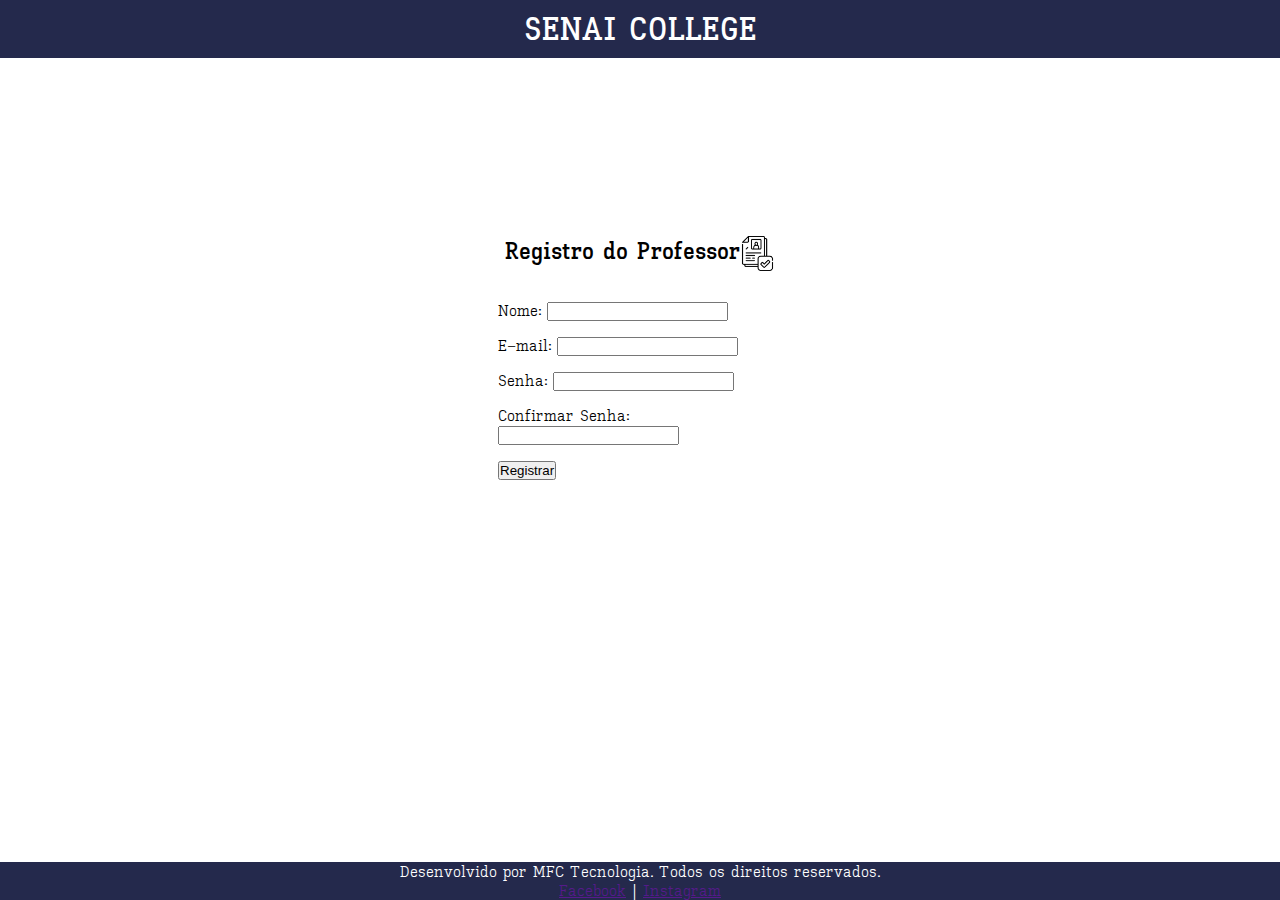
<file: index.html>
<!DOCTYPE html>
<html lang="pt-br">
<head>
    <meta charset="UTF-8">
    <meta name="viewport" content="width=device-width, initial-scale=1.0">
    <link href="https://cdn.jsdelivr.net/npm/bootstrap@5.0.2/dist/css/bootstrap.min.css" rel="stylesheet" integrity="sha384-EVSTQN3/azprG1Anm3QDgpJLIm9Nao0Yz1ztcQTwFspd3yD65VohhpuuCOmLASjC" crossorigin="anonymous">
    <link rel="stylesheet" href="css/style.css">
    <script src="js/script.js"></script>
    <title>HACKATHON</title>
</head>
<body>
    
    <header id="header-container">
        <h1 id="tittle-text">SENAI COLLEGE</h1>
    </header>

    <main id="container-registro">
        <form action="" id="formRegistro" class="form-control">
            <div id="text">
                <h2 id="texto-registro">Registro do Professor</h2>
                <img id="image" src="icon/registrado.png" alt="">
                </div>
            <div>
                <label for="inputName">
                  Nome:  
                </label>
                <input type="text" class="form-control" id="inputName" required> 
            </div>
            <div>
                <label for="inputEmail">
                    E-mail:
                </label>
                <input type="email" class="form-control" id="inputEmail" required>
            </div>
            <div>
                <label for="inputSenha">
                    Senha:
                </label>
                <input type="password" class="form-control" id="inputSenha" required>  
            </div>
            <div>
                <label for="inputValidar">
                    Confirmar Senha:
                </label>
                <input type="password" class="form-control" id="inputValidar" required>
            </div>
            <div class="d-grid gap-2 col-6 mx-auto">
                <button type="button" id="button" onclick="registro()" class="btn btn-light btn btn-outline-dark">Registrar</button>
              </div>  
        </form>
        
        <form action="" id="formLogin" class="form-control">
            <div id="text">
                <h2 id="texto-registro">Login do Professor</h2>
                <img id="image" src="icon/registrado.png" alt="">
                </div>
            <div>
                <label for="inputEmail">
                    E-mail:
                </label>
                <input type="email" class="form-control" id="inputEmail" required>
            </div>
            <div>
                <label for="inputSenha">
                    Senha:
                </label>
                <input type="password" class="form-control" id="inputSenha" required>  
            </div>
            <div class="d-grid gap-2 col-6 mx-auto">
                <button type="button" id="button" onclick="logar()" class="btn btn-light btn btn-outline-dark">Entrar</button>
              </div>  
        </form>


    </main>

    <footer id="footer-container">
        Desenvolvido por MFC Tecnologia. Todos os direitos reservados.
        <div id="footer-container-social">
          <a href="">Facebook</a> | <a href="">Instagram</a>
        </div>
    </footer>
</body>
</html>
</file>
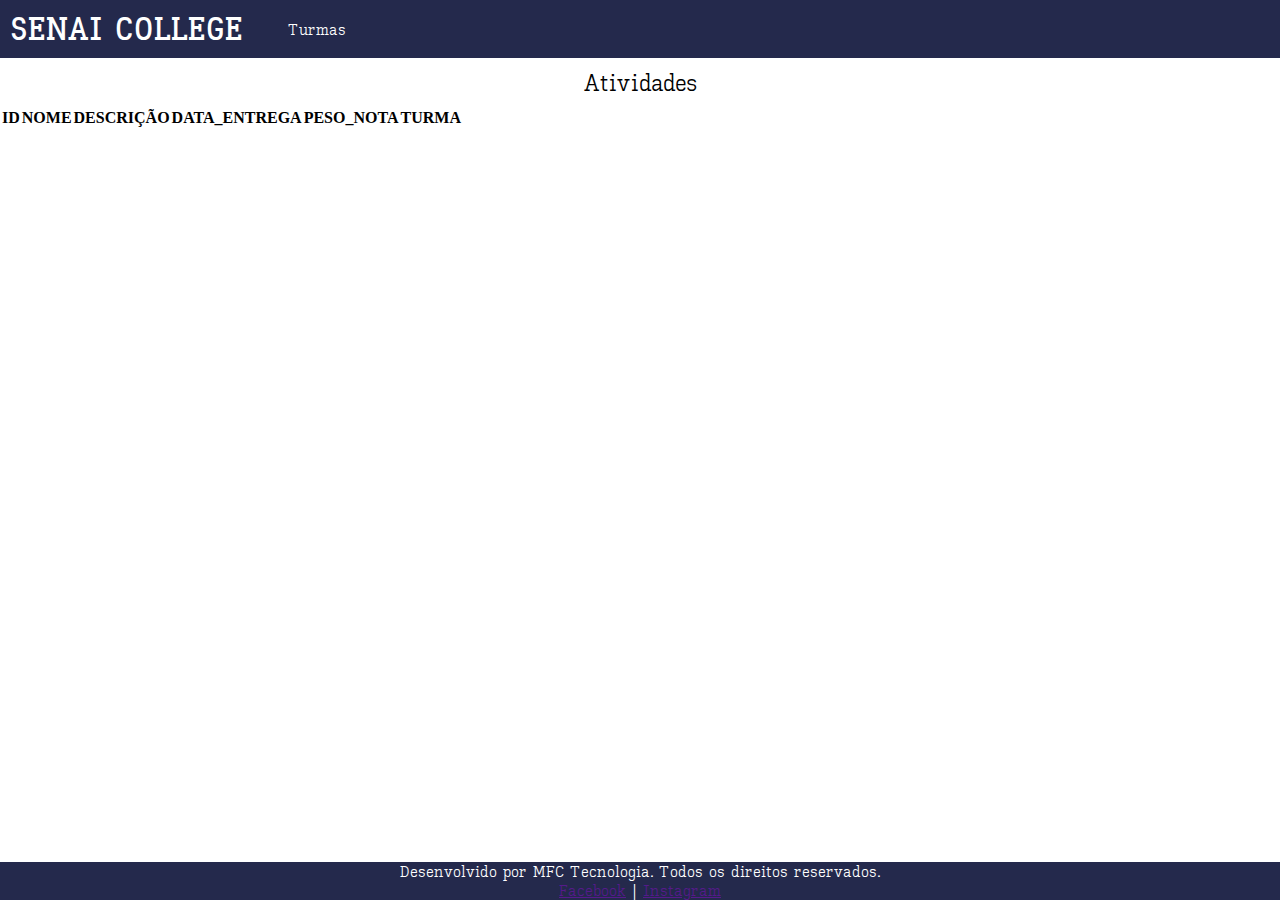
<file: atividades.html>
<!DOCTYPE html>
<html lang="pt-br">
<head>
    <meta charset="UTF-8">
    <link href="https://cdn.jsdelivr.net/npm/bootstrap@5.0.2/dist/css/bootstrap.min.css" rel="stylesheet" integrity="sha384-EVSTQN3/azprG1Anm3QDgpJLIm9Nao0Yz1ztcQTwFspd3yD65VohhpuuCOmLASjC" crossorigin="anonymous">
    <meta name="viewport" content="width=device-width, initial-scale=1.0">
    <script src="js/script.js"></script>
    <link rel="stylesheet" href="css/atividades.css">
    <title>HACKATHON</title>
</head>
<body>
    
    <header id="gerenciador-container">
        <h1 id="tittle-text">SENAI COLLEGE</h1>
        <div id="header-links">
            <a href="./gerenciador.html">Turmas</a> 
        </div>
    </header>  

    <main id="container-gerenciador">
        <table class="table">
            <h2 id="text-turmas">Atividades</h2>
            <tr>
                <th>ID</th>
                <th>NOME</th>
                <th>DESCRIÇÃO</th>
                <th>DATA_ENTREGA</th>
                <th>PESO_NOTA</th>
                <th>TURMA</th>
                <th></th>
                <th></th>
            </tr>
        </table>
            
        
    
        
    </main>



    <footer id="footer-container">
        Desenvolvido por MFC Tecnologia. Todos os direitos reservados.
        <div id="footer-container-social">
          <a href="">Facebook</a> | <a href="">Instagram</a>
        </div>
    </footer>

</body>
</html>
</file>
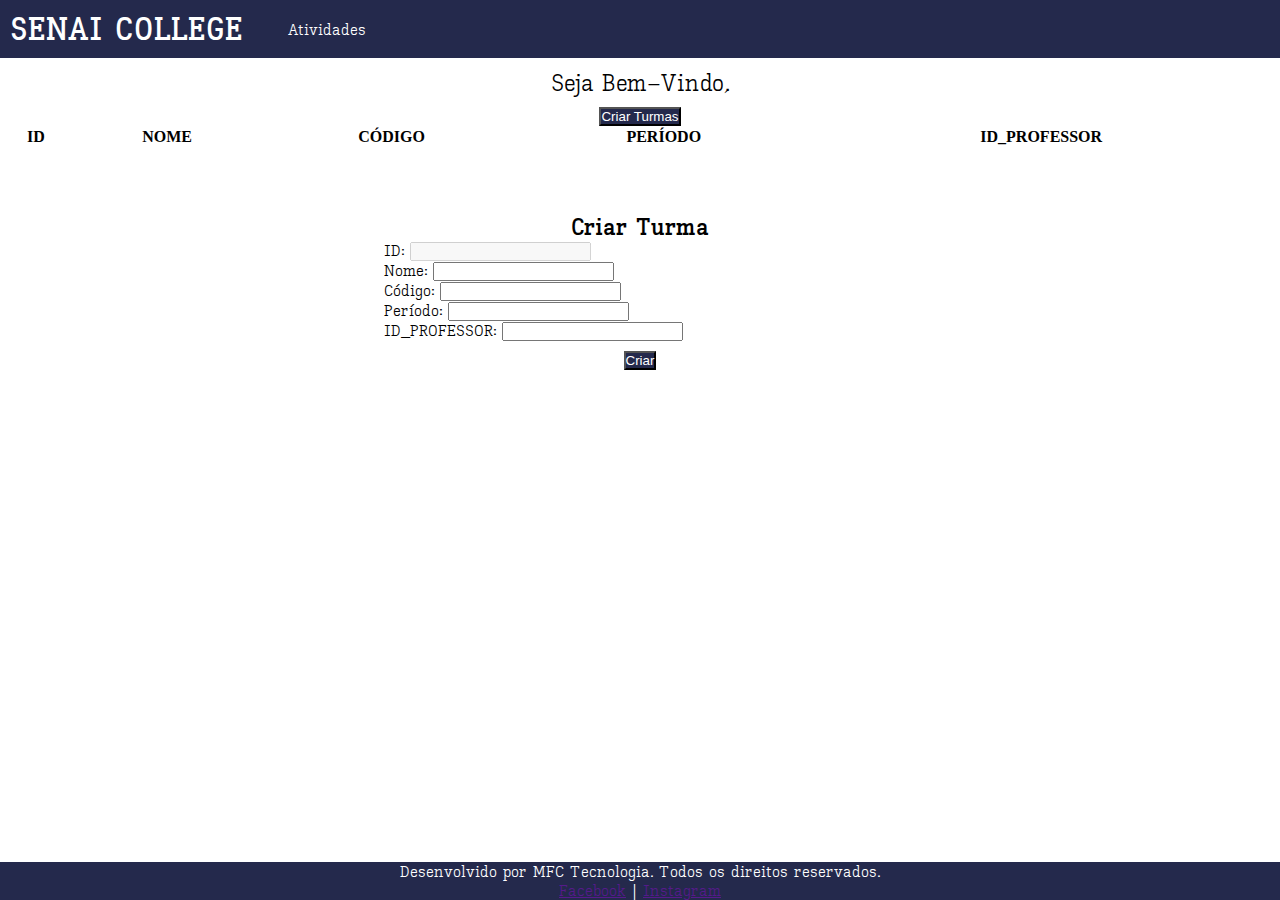
<file: gerenciador.html>
<!DOCTYPE html>
<html lang="pt-br">
<head>
    <meta charset="UTF-8">
    <meta name="viewport" content="width=device-width, initial-scale=1.0">
    <script src="js/script.js"></script>
    <link href="https://cdn.jsdelivr.net/npm/bootstrap@5.0.2/dist/css/bootstrap.min.css" rel="stylesheet" integrity="sha384-EVSTQN3/azprG1Anm3QDgpJLIm9Nao0Yz1ztcQTwFspd3yD65VohhpuuCOmLASjC" crossorigin="anonymous">
    <link rel="stylesheet" href="css/gerenciador.css">
    <title>HACKATHON</title>
</head>
<body>
    
    <header id="gerenciador-container">
        <h1 id="tittle-text">SENAI COLLEGE</h1>
        <div id="header-links">
            <a href="./atividades.html">Atividades</a> 
        </div>
    </header>

    <main id="container-gerenciador">
        <table class="table">
            <div id="criarTurmas">
                <h2 id="professorNome">Seja Bem-Vindo,</h2>
                <button id="buttonCriar" class="btn ">Criar Turmas</button>
            </div>
            
            <tr>
                <th>ID</th>
                <th>NOME</th>
                <th>CÓDIGO</th>
                <th>PERÍODO</th>
                <th>ID_PROFESSOR</th>
                <th></th>
                <th></th>
            </tr>
        </table>
            
        <div class="modalCadastro">
            <form action="" id="formCriar" class="form-control">
                <div id="textCriar">
                    <h2 id="criar-container">Criar Turma</h2>
                </div>

                <div>
                    <label for="inputID">
                        ID:
                    </label>
                    <input type="text" class="form-control" id="inputID" disabled>
                </div>

                <div>
                    <label for="inputNome">
                        Nome:
                    </label>
                    <input type="text" class="form-control" id="inputNome" required>
                </div>
                
                <div>
                    <label for="inputCodigo">
                        Código:
                    </label>
                    <input type="text" class="form-control" id="inputCodigo" required>
                </div>
                
                <div>
                    <label for="inputPeriodo">
                        Período:
                    </label>
                    <input type="text" class="form-control" id="inputPeriodo" required>
                </div>

                <div>
                    <label for="inputProff">
                        ID_PROFESSOR:
                    </label>
                    <input type="text" class="form-control" id="inputProff" required> 
                </div>
                <div id="bottonDiv">
                    <button id="criarTurma" class="btn">Criar</button>
                </div>
            </form>
        </div>
        
        

    </main>

    <footer id="footer-container">
        Desenvolvido por MFC Tecnologia. Todos os direitos reservados.
        <div id="footer-container-social">
          <a href="">Facebook</a> | <a href="">Instagram</a>
        </div>
    </footer>

</body>
</html>
</file>
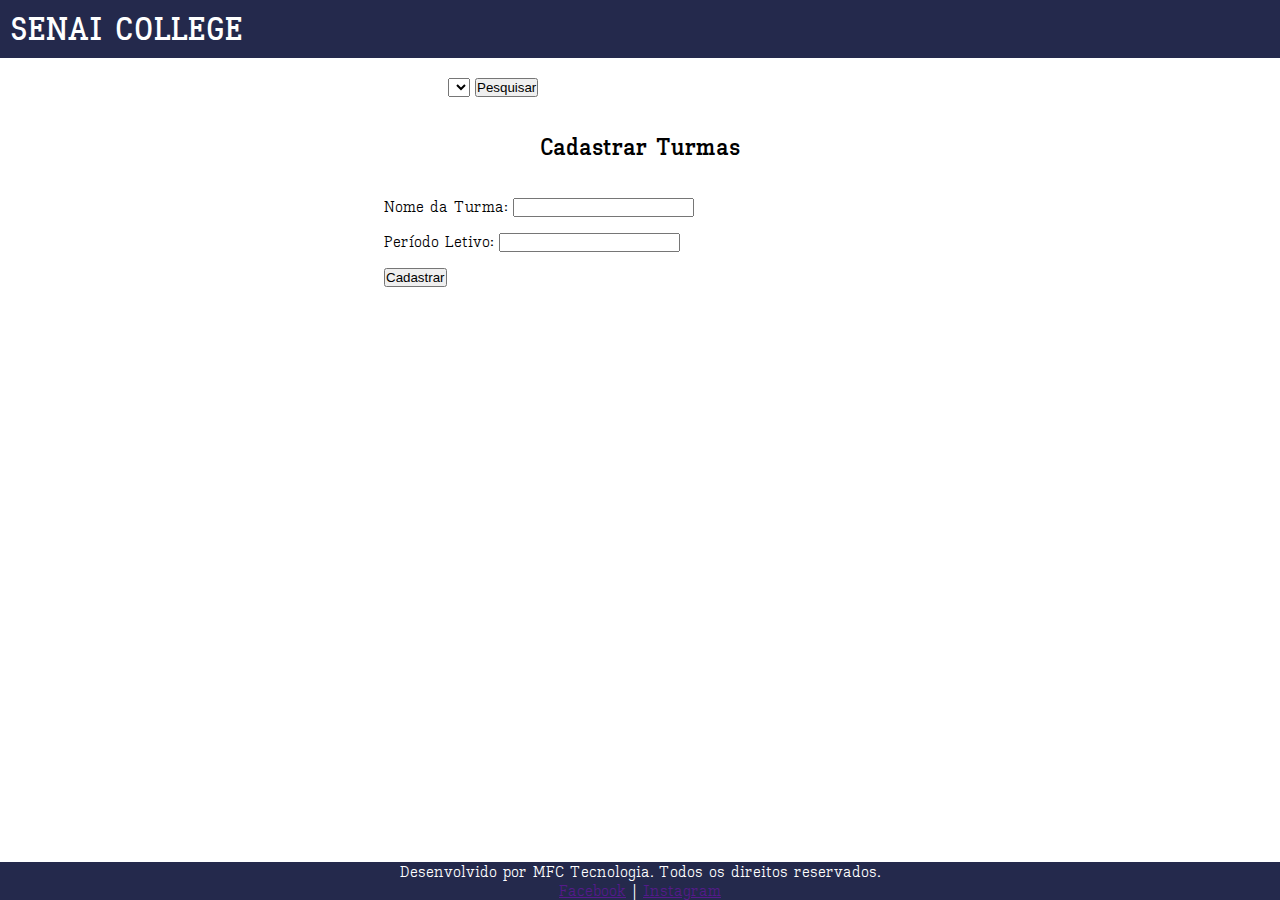
<file: login.html>
<!DOCTYPE html>
<html lang="pt-br">
<head>
    <meta charset="UTF-8">
    <meta name="viewport" content="width=device-width, initial-scale=1.0">
    <link href="https://cdn.jsdelivr.net/npm/bootstrap@5.0.2/dist/css/bootstrap.min.css" rel="stylesheet" integrity="sha384-EVSTQN3/azprG1Anm3QDgpJLIm9Nao0Yz1ztcQTwFspd3yD65VohhpuuCOmLASjC" crossorigin="anonymous">
    <link rel="stylesheet" href="css/style.css">
    <script src="js/script.js"></script>
    <title>HACKATHON</title>
</head>
<body id="bodyLogin">
    <header id="login-container">
        <h1 id="tittle-text">SENAI COLLEGE</h1>
    </header>

    <!--PARTE DESTINADA A CRIAÇÃO DO LAYOUT, CONTENDO O DELETE, ATUALIZAR, CRIAR, TURMAS E ATIVIDADES.-->

    <div id="search-container">
        <select class="form-select" id="curso-select">
          <!-- Aqui será exibido os cursos cadastrados-->
        </select>
        <button id="button-search" class="btn btn-light cor-botton btn btn-outline-dark">Pesquisar</button>
      </div>
  
    <main id="main-turma">

    <form action="" id="formTurma" class="form-control">
        <div id="text">
            <h2 id="texto-registro">Cadastrar Turmas</h2>
            </div>
        <div>
            <label for="inputName">
                Nome da Turma:
            </label>
            <input type="text" class="form-control" id="inputName" required>
        </div>
        <div>
            <label for="inputPeriodo">
                Período Letivo:
            </label>
            <input type="text" class="form-control" id="inputPeriodo" required>  
        </div>
        <div class="d-grid gap-2 col-6 mx-auto">
            <button type="button" id="button" onclick="cadastroTurma()" class="btn btn-light btn btn-outline-dark">Cadastrar</button>
          </div>  
    </form>


    </main>

    <footer id="footer-container">
        Desenvolvido por MFC Tecnologia. Todos os direitos reservados.
        <div id="footer-container-social">
          <a href="">Facebook</a> | <a href="">Instagram</a>
        </div>
    </footer>
    
</body>
</html>
</file>
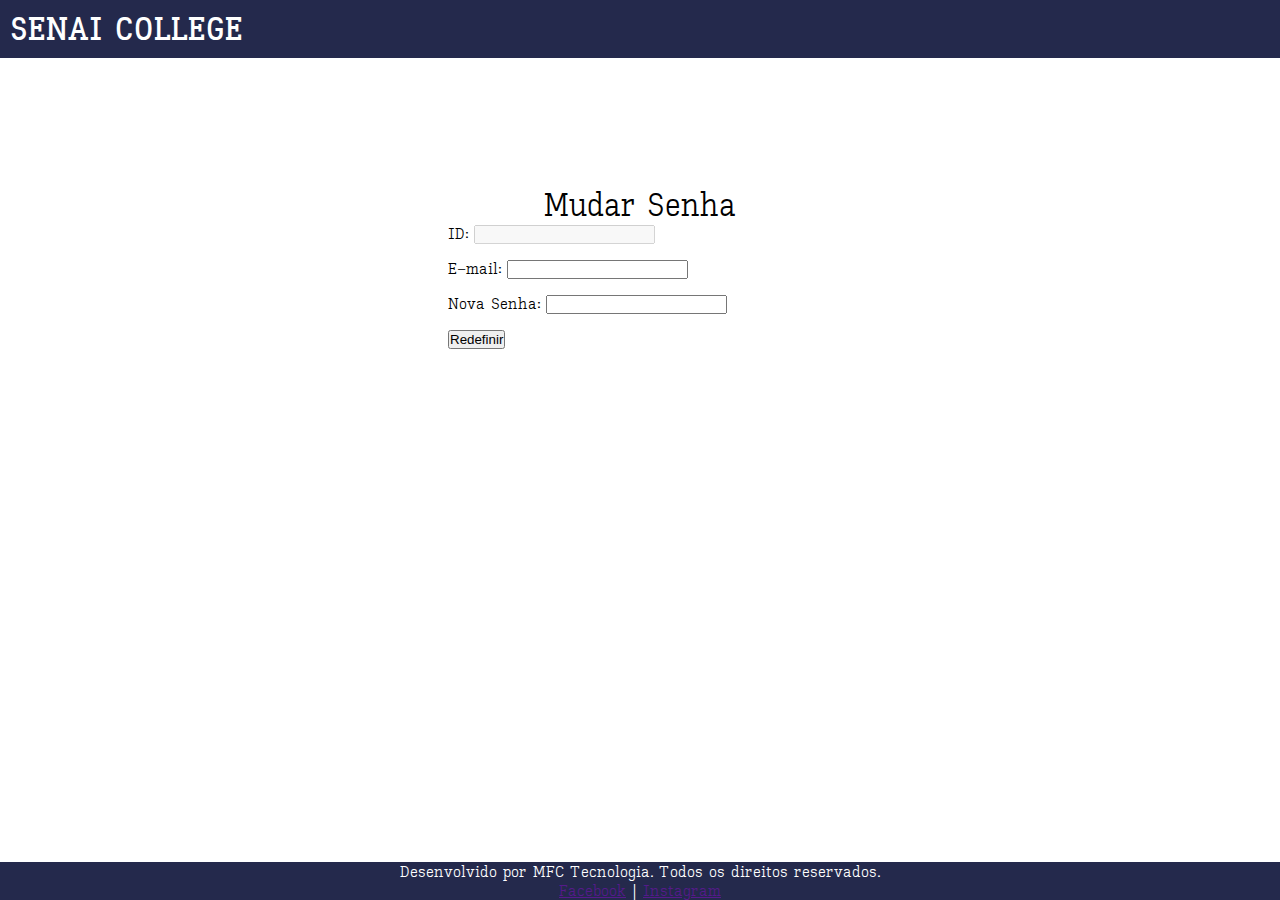
<file: senha.html>
<!DOCTYPE html>
<html lang="pt-br">
<head>
    <meta charset="UTF-8">
    <meta name="viewport" content="width=device-width, initial-scale=1.0">
    <link href="https://cdn.jsdelivr.net/npm/bootstrap@5.0.2/dist/css/bootstrap.min.css" rel="stylesheet" integrity="sha384-EVSTQN3/azprG1Anm3QDgpJLIm9Nao0Yz1ztcQTwFspd3yD65VohhpuuCOmLASjC" crossorigin="anonymous">
    <link rel="stylesheet" href="css/senha.css">
    <title>Document</title>
</head>
<body>
    
    <header id="gerenciador-container">
        <h1 id="tittle-text">SENAI COLLEGE</h1>
    </header>


    <main>
        
        <form action="" id="formaSenha" class="form-control">
            <h1 id="mudarSenha">Mudar Senha</h1>
            <div>
                <label for="inputID">
                    ID:
                </label>
                <input type="text" class="form-control" id="inputID" disabled>
            </div>
            <div>
                <label for="inputUsuario">
                    E-mail:
                </label>
                <input type="email" class="form-control" id="inputUsuario" required>
            </div>
            <div>
                <label for="inputNova">
                    Nova Senha:
                </label>
                <input type="password" class="form-control" id="inputNova" required>
            </div>
            <div class="d-grid gap-2 col-4 mx-auto">
                <button type="button" id="button" class="btn btn-outline-dark" onclick="">Redefinir</button>   
            </div>
        </form>
    </main>
  


    <footer id="footer-container">
        Desenvolvido por MFC Tecnologia. Todos os direitos reservados.
        <div id="footer-container-social">
          <a href="">Facebook</a> | <a href="">Instagram</a>
        </div>
    </footer>

</body>
</html>
</file>
<file: css/style.css>
@import url('https://fonts.googleapis.com/css2?family=Kay+Pho+Du:wght@400;500;600;700&family=Oswald:wght@200..700&display=swap');
*{
    margin: 0px; 
    padding: 0px;
}

body{
    display: flex;
    flex-direction: column;
    min-height: 100vh;
}

#header-container{
    display: flex;
    flex-direction: center;
    justify-content: center;
    align-items: center;
    padding: 10px;
    background-color: #24294C;
    color: white;
    font-family: "Kay Pho Du", serif;
    font-weight: 400;
    font-style: normal;
}

#form{
    margin-right: 15% !important;
}

form > div {
    margin-bottom: 15px;
}

#container-registro{
    margin-right: 35%;
    margin-left: 35%;
    margin-top: 10%;
    font-family: "Kay Pho Du", serif;
    font-weight: 400;
    font-style: normal;
}

#formRegistro{
    padding: 50px;
}

#footer-container{
    display: flex;
    flex-direction: column; 
    align-items: center;
    margin-top: auto;
    color: white;
    background-color: #24294C;
    font-family: "Kay Pho Du", serif;
    font-weight: 400;
    font-style: normal;
}

#text{
    display: flex;
    flex-direction: row;
    justify-content: center;
    width: 100%;
    height: 50px    
}

 #image{
    width: 35px;
    height: 35px;
}

#login-container{
    display: flex;
    flex-direction: center;
    justify-content: left;
    align-items: center;
    padding: 10px;
    background-color: #24294C;
    color: white;
    font-family: "Kay Pho Du", serif;
    font-weight: 400;
    font-style: normal;
}

#container-login{
    margin-right: 35%;
    margin-left: 35%;
    margin-top: 10%;
    font-family: "Kay Pho Du", serif;
    font-weight: 400;
    font-style: normal;
}

#button-login{
    margin-top: 45px;
}

#formLogin{
    display: none;

}

#search-container{
    margin-top: 20px;
    margin-bottom: 35px;
    margin-left: 35%;
    margin-right: 35%;
    display: flex;
    
  }

#button-search{
    margin-left: 5px;
}


#formTurma{
    font-family: "Kay Pho Du", serif;
    font-weight: 400;
    font-style: normal;
}

#main-turma{
    margin-right: 30%;
    margin-left: 30%;
}
</file>
<file: css/atividades.css>
@import url('https://fonts.googleapis.com/css2?family=Kay+Pho+Du:wght@400;500;600;700&family=Oswald:wght@200..700&display=swap');
*{
    margin: 0px;
    padding: 0px;
}

body{
    display: flex;
    flex-direction: column;
    min-height: 100vh;
}

#text-turmas{
    display: flex;
    flex-direction: row;
    justify-content: center;
    align-items: center;
    padding: 10px;
    color: black;
    font-family: "Kay Pho Du", serif;
    font-weight: 400;
    font-style: normal;
}

#gerenciador-container{
    display: flex;
    flex-direction: center;
    justify-content: left;
    align-items: center;
    padding: 10px;
    background-color: #24294C;
    color: white;
    font-family: "Kay Pho Du", serif;
    font-weight: 400;
    font-style: normal;
}

#footer-container{
    display: flex;
    flex-direction: column; 
    align-items: center;
    justify-content: center;
    margin-top: auto;
    color: white;
    background-color: #24294C;
    font-family: "Kay Pho Du", serif;
    font-weight: 400;
    font-style: normal;
}

#header-links > a{
    text-decoration: none;
    color: white;
    margin-left: 45px;
    }
</file>
<file: css/gerenciador.css>
@import url('https://fonts.googleapis.com/css2?family=Kay+Pho+Du:wght@400;500;600;700&family=Oswald:wght@200..700&display=swap');
*{
    margin: 0px;
    padding: 0px;
}

body{
    display: flex;
    flex-direction: column;
    min-height: 100vh;  
}

#gerenciador-container{
    display: flex;
    flex-direction: center;
    justify-content: left;
    align-items: center;
    padding: 10px;
    background-color: #24294C;
    color: white;
    font-family: "Kay Pho Du", serif;
    font-weight: 400;
    font-style: normal;
}

main{
    display: flex;
    flex-direction: column;
}

#footer-container{
    display: flex;
    flex-direction: column; 
    align-items: center;
    margin-top: auto;
    color: white;
    background-color: #24294C;
    font-family: "Kay Pho Du", serif;
    font-weight: 400;
    font-style: normal;
}

#header-links > a{
text-decoration: none;
color: white;
margin-left: 45px;
}

#professorNome{
    display: flex;
    flex-direction: row;
    justify-content: center;
    align-items: center;
    padding: 10px;
    color: black;
    font-family: "Kay Pho Du", serif;
    font-weight: 400;
    font-style: normal;
}

#text-atividades{
    display: flex;
    flex-direction: row;
    justify-content: center;
    align-items: center;
    padding: 10px;
    color: black;
    font-family: "Kay Pho Du", serif;
    font-weight: 400;
    font-style: normal;
}

#table{
    display: flex;
    flex-direction: center;
    justify-content: center;
    align-items: center; 
}

#buttonCriar{
    display: flex; 
    text-align: center;
    background-color: #24294C;
    color: white;
}

#criarTurmas{
    width: 100%;
    display: flex;
    flex-direction: column;
    align-items: center;
}

.modalCadastro{
    margin-right: 30%;
    margin-left: 30%;
    margin-top: 5%;
    font-family: "Kay Pho Du", serif;
    font-weight: 400;
    font-style: normal;
}

#bottonDiv{
    display: flex;
    justify-content: center; margin-top: 10px; margin-bottom: 5px;
}

#criarTurma{
    display: flex; 
    text-align: center;
    background-color: #24294C;
    color: white;
}

#criar-container{
    text-align: center;
    
}
</file>
<file: css/senha.css>
@import url('https://fonts.googleapis.com/css2?family=Kay+Pho+Du:wght@400;500;600;700&family=Oswald:wght@200..700&display=swap');
*{
    margin: 0px;
    padding: 0px;
}

body{
    display: flex;
    flex-direction: column;
    min-height: 100vh;  
}

#gerenciador-container{
    display: flex;
    flex-direction: center;
    justify-content: left;
    align-items: center;
    padding: 10px;
    background-color: #24294C;
    color: white;
    font-family: "Kay Pho Du", serif;
    font-weight: 400;
    font-style: normal;
}

#footer-container{
    display: flex;
    flex-direction: column; 
    align-items: center;
    margin-top: auto;
    color: white;
    background-color: #24294C;
    font-family: "Kay Pho Du", serif;
    font-weight: 400;
    font-style: normal;
}

#form{
    margin-right: 15% !important;
}

form > div {
    margin-bottom: 15px;
}

main{
    margin-right: 35%;
    margin-left: 35%;
    margin-top: 10%;
    font-family: "Kay Pho Du", serif;
    font-weight: 400;
    font-style: normal;
}

#form{
    padding: 50px;
}

#mudarSenha{
    text-align: center;
    font-family: "Kay Pho Du", serif;
    font-weight: 400;
    font-style: normal;
}
</file>
